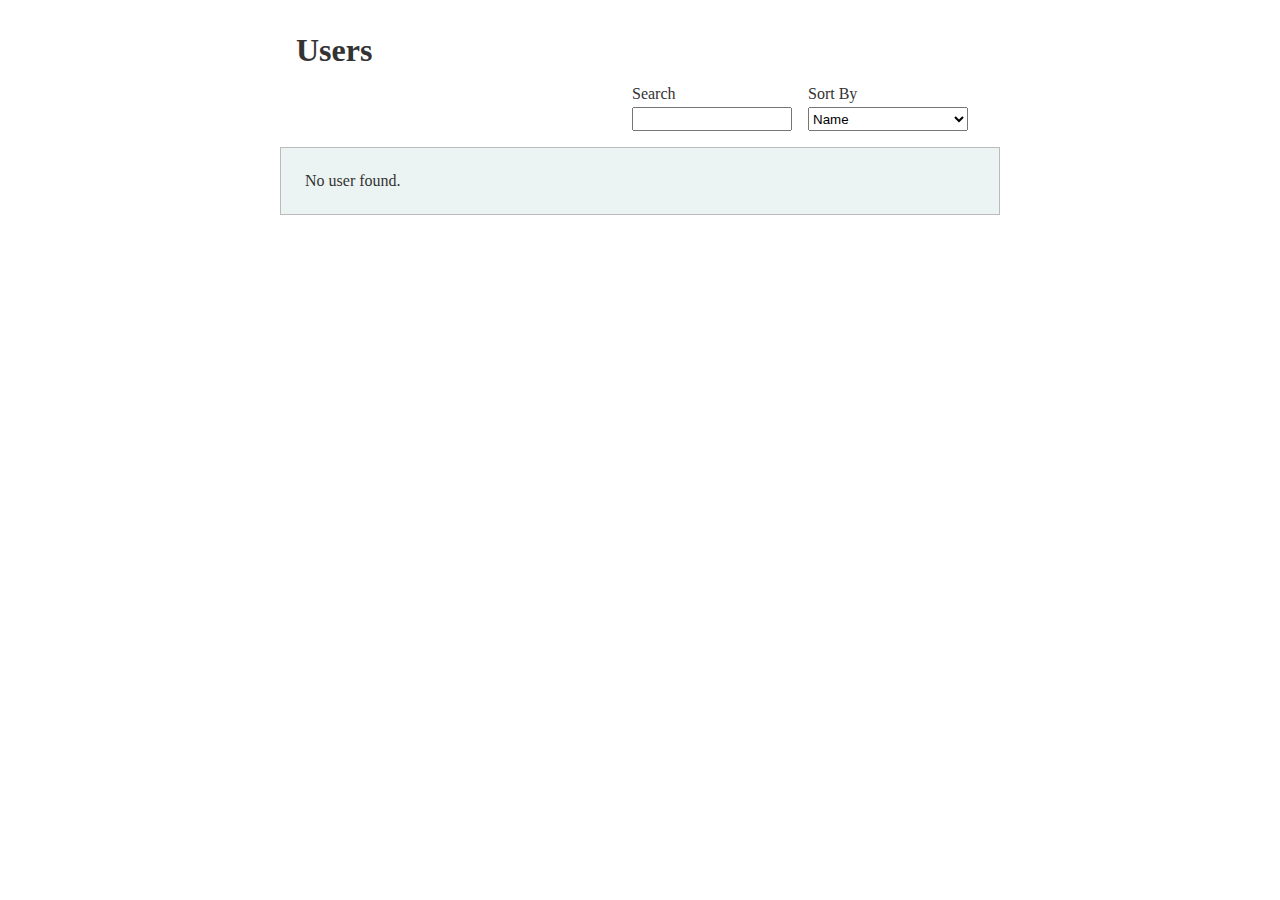
<file: index.html>
<!DOCTYPE html>
<html lang="en">
<head>
  <meta charset="UTF-8">
  <meta name="viewport" content="width=device-width, initial-scale=1, shrink-to-fit=no">
  <title>User List</title>

  <!-- Custom CSS -->
  <link rel="stylesheet" href="users.css">

  <!-- Custom JS -->
  <script src="users.js"></script>
</head>
<body>
  <main id="main" class="container">
    <header>
      <h1>Users</h1>
      <div id="settingContainer">
        <div class="wrapper">
          <label for="search" class="label">Search</label>
          <input type="text" id="search" name="search" class="input">
        </div>
        <div class="wrapper">
          <label for="sort" class="label">Sort By</label>
          <select name="sort" id="sort" class="input">
            <option value="name" selected>Name</option>
            <option value="username">Username</option>
            <option value="email">Email</option>
          </select>
        </div>
      </div>
    </header>
    <section>
      <ul id="usersList"></ul>
    </section>
  </main>
</body>
</html>
</file>
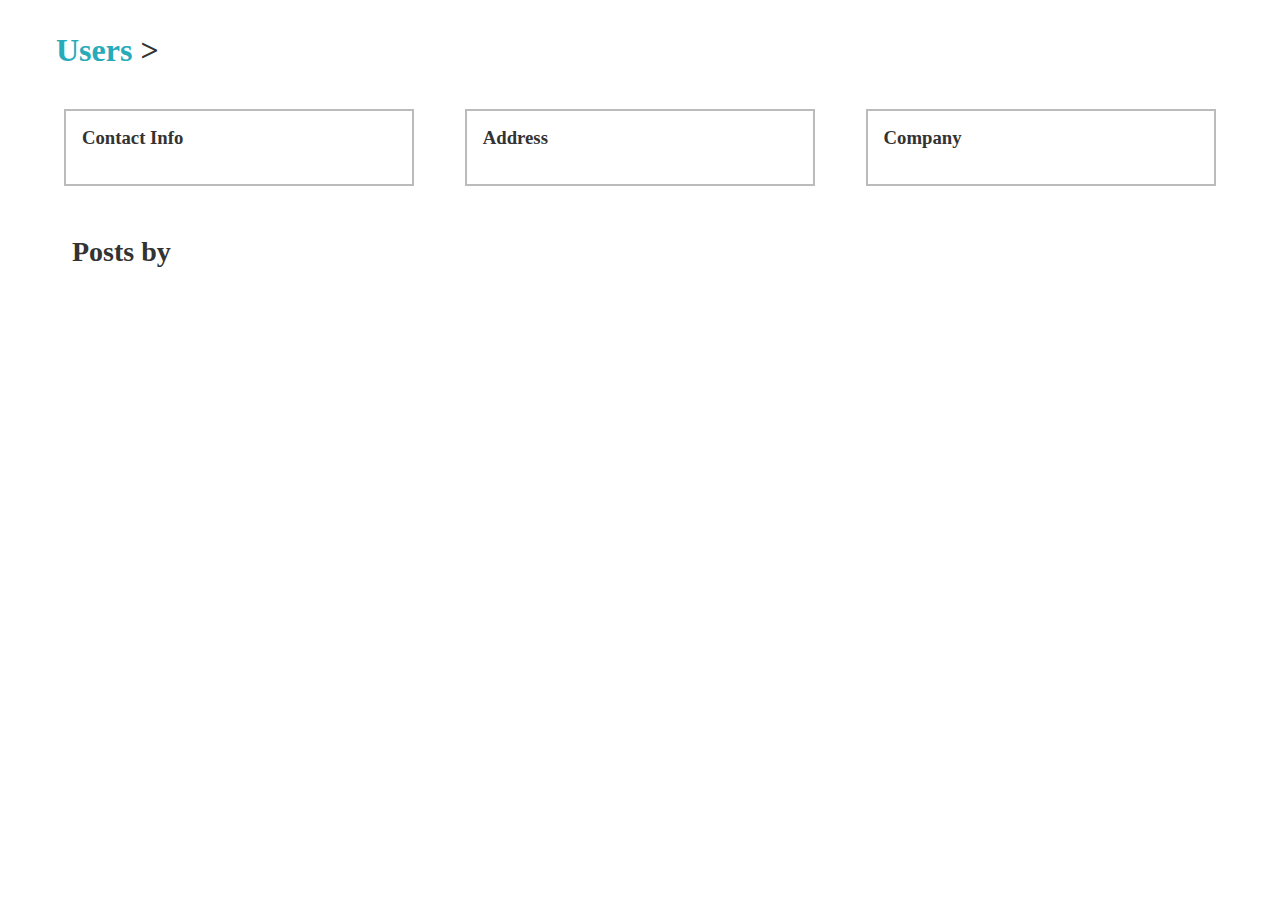
<file: userdetails.html>
<!DOCTYPE html>
<html lang="en">
<head>
  <meta charset="UTF-8">
  <meta name="viewport" content="width=device-width, initial-scale=1, shrink-to-fit=no">
  <title>User List</title>

  <!-- Custom CSS -->
  <link rel="stylesheet" href="userdetails.css">

  <!-- Custom JS -->
  <script src="userdetails.js"></script>
</head>
<body>
  <main id="main" class="container">
    <header>
      <h1><a href="/" id="linkToHomepage">Users</a> > <span class="header__username"></span></h1>
    </header>
    <section id="detailsSection">
      <div class="details__container">
        <h3>Contact Info</h3>
        <div id="details__contactInfo"></div>
      </div>
      <div class="details__container">
        <h3>Address</h3>
        <p id="details__address"></p>
      </div>
      <div class="details__container">
        <h3>Company</h3>
        <div id="details__company"></div>
      </div>
    </section>
    <section id="postsSection">
      <h2>Posts by <span class="header__username"></span></h2>
      <div id="posts__wrapper"></div>
    </section>
  </main>
</body>
</html>
</file>
<file: users.css>
html {
  box-sizing: border-box;
}

*, 
*::before, 
*::after {
  box-sizing: inherit;
}

body {
  margin: 0;
  padding: 0;
  display: flex;
  justify-content: center;
  align-items: flex-start;
  color: #333;
  word-break: break-word;
}

h1 {
  margin: 2rem 0 1rem;
}

header {
  padding: 0 1rem;
}

#main {
  position: relative;
  display: block;
  flex: 1 1 100%;
  max-width: 720px;
  margin: 0;
  padding: 0;
  font-size: 16px;
}

#settingContainer {
  display: block;
}

#settingContainer .wrapper {
  margin-bottom: 1rem;
}

#settingContainer .label {
  display: block;
  font-weight: 500;
  margin-bottom: 0.25rem;
}

#settingContainer .input {
  display: block;
  width: 100%;
  height: 1.5rem;
}

#usersList {
  list-style: none;
  margin: 0 0 2rem;
  padding: 0;
}

.user {
  display: flex;
  justify-content: left;
  align-items: center;
  padding: 1.5rem;
  border: 1px solid #bbbbbb;
  border-bottom: 0;
  cursor: pointer;
  background: #fff;
}

.user:hover {
  box-shadow: 4px -2px 6px 2px #bbb;
}

.user:last-child {
  border-bottom: 1px solid #bbbbbb;
}

.user:nth-child(2n-1) {
  background: #ecf4f3;
}

.user__linktodetails {
  display: flex;
  justify-content: left;
  align-items: center;
  padding: 1.5rem;
}

.user__avatar {
  width: 50px;
  height: 50px;
  max-width: 50px;
  max-height: 50px;
  flex: 1 1;
  background-color: #bbbbbb;
  border-radius: 50%;
}

.user__info {
  display: block;
  margin-left: 1.5rem;
}

.user__email {
  color: #28abb9;
  text-decoration: none;
}

@media screen and (min-width: 481px) {
  #settingContainer {
    display: flex;
    justify-content: flex-end;
    align-items: center;
  }

  #settingContainer .wrapper {
    margin-right: 1rem;
  }

  #settingContainer .input {
    width: 10rem;
  }

  .user__info {
    flex: 1 1;
    display: flex;
    justify-content: space-between;
    align-items: center;
  }
}
</file>
<file: userdetails.css>
html {
  box-sizing: border-box;
}

*, 
*::before, 
*::after {
  box-sizing: inherit;
}

body {
  margin: 0;
  padding: 0;
  display: flex;
  justify-content: center;
  align-items: flex-start;
  color: #333;
  word-break: break-word;
}

h1 {
  margin: 2rem 0 1rem;
}

h2 {
  font-size: 1.75em;
}

h3 {
  margin-top: 0;
}

header {
  margin-bottom: 2.5rem;
  padding: 0 1rem;
}

p {
  padding: 0;
  margin: 0 0 0.25rem;
}

a {
  color: #28abb9;
  text-decoration: none;
}

#main {
  position: relative;
  display: block;
  flex: 1 1 100%;
  max-width: 75rem;
  margin: 0;
  padding: 0;
  font-size: 16px;
}

#detailsSection {
  padding: 0 1rem;
  display: block;
  border-bottom: 2px solid #bbb;
}

#postsSection {
  padding: 0;
  display: block;
  margin-bottom: 2rem;
}

#postsSection h2 {
  margin: 1rem;
}

.nowrap {
  white-space: nowrap;
}

.italic {
  font-style: italic;
}

.details__container {
  border: 2px solid transparent;
  margin-bottom: 2rem;
}

.post__container {
  padding: 1rem;
  border: 2px solid transparent;
}

.post__container:not(:last-child) {
  border-bottom-color: #bbb;
}

@media screen and (min-width: 481px) {
  #detailsSection, #posts__wrapper {
    display: flex;
    justify-content: space-between;
    align-items: flex-start;
    border-bottom-color: transparent;
  }

  #postsSection {
    padding: 0 1rem;
  }

  #posts__wrapper {
    flex-wrap: wrap;
  }
  
  .details__container, .post__container {
    width: 30%;
    border-color: #bbb;
    margin-left: 0.5rem;
    margin-right: 0.5rem;
    padding: 1rem;
  }

  .post__container {
    margin-bottom: 1.5rem;
  }
}
</file>
